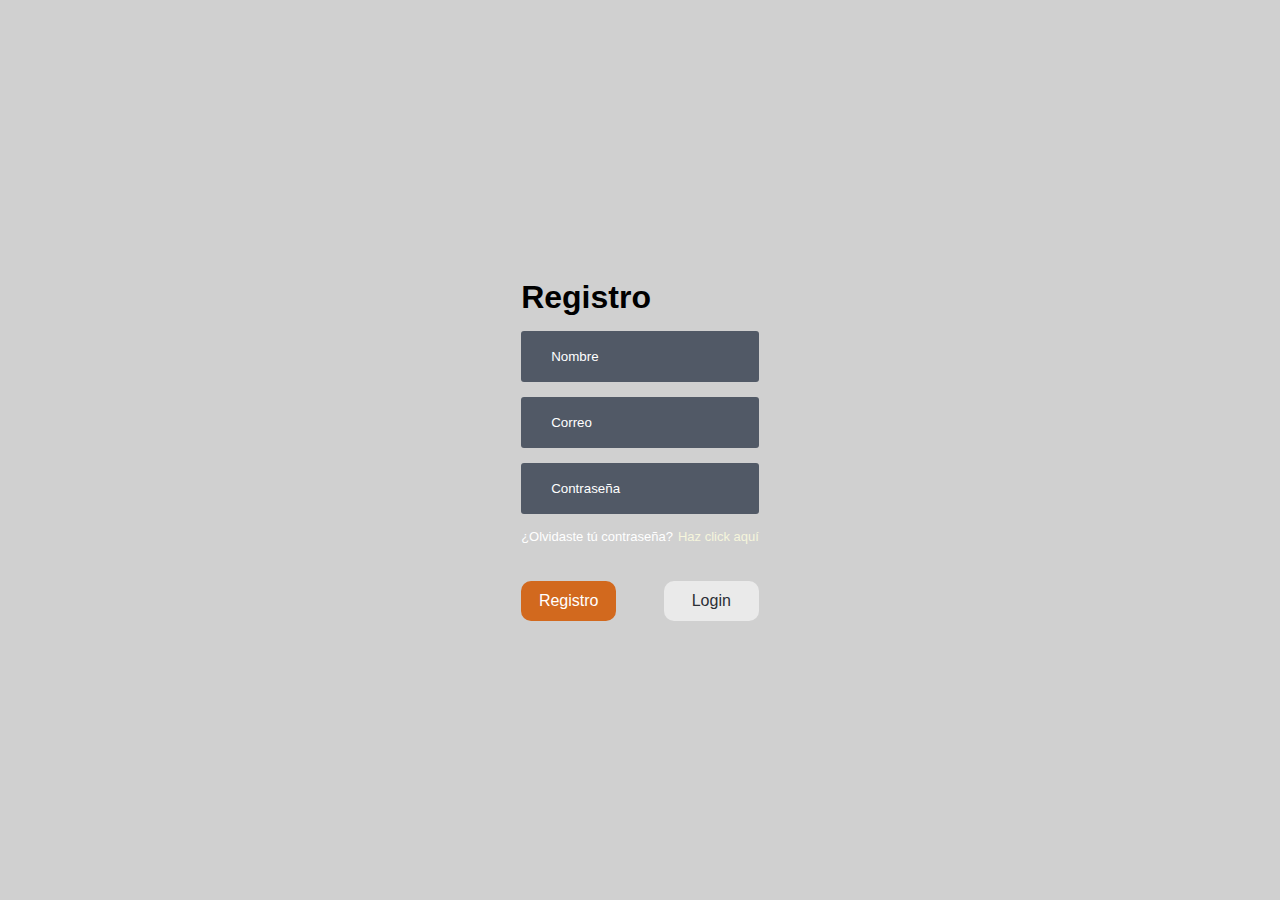
<file: formulario/index.html>
<!DOCTYPE html>
<html lang="es">
<head>
    <meta charset="UTF-8">
    <meta name="viewport" content="width=device-width, initial-scale=1.0">
    <title>Formulario hadassa cosmetics</title>
    <link rel="stylesheet" href="style.css">
    <link rel="stylesheet" href="https://cdnjs.cloudflare.com/ajax/libs/font-awesome/6.5.2/css/all.min.css" integrity="sha512-SnH5WK+bZxgPHs44uWIX+LLJAJ9/2PkPKZ5QiAj6Ta86w+fsb2TkcmfRyVX3pBnMFcV7oQPJkl9QevSCWr3W6A==" crossorigin="anonymous" referrerpolicy="no-referrer" />
</head>
<body>

     <div class="container">      
         <div class="form-container">
            <h1 id="title">Registro</h1>
            <form> 
                 <div class="input-group">
                    <div class="input-field" id="nameInput">
                        <i class="fa-solid fa-user"></i>
                        <input type="text" placeholder="Nombre">
                    </div>
                    <div class="input-field">
                        <i class="fa-solid fa-envelope"></i>
                        <input type="email" placeholder="Correo">
                    </div>
                    <div class="input-field">
                        <i class="fa-solid fa-lock"></i>
                        <input type="password" placeholder="Contraseña">
                    </div>
                    <p>¿Olvidaste tú contraseña?<a href="#">Haz click aquí</a></p>
                </div>
                <div class="btn-field">
                    <button id="signUp" type="button"><a href="C:\Users\ivojo\Documents\index.html\index.html" class="link" >Registro</a></button>
                    
                    <button id="sigIn"  type="button" class="disable">Login</button>
                </div>

            </form>            
        </div>
    </div>

    <script src="script.js"></script>
</body>
</html>
</file>
<file: formulario/style.css>
* {
    margin: 0;
    padding: 0;
    font-family: Arial, Helvetica, sans-serif;
    box-sizing: border-box;
    text-decoration: none;
}


.container {
    width: 100%;
    height: 100vh;
    background-color: #D0D0D0;
    display: flex; 
    align-items: center;
    justify-content: center;
}

.form-content {
    width: 100%;
    max-width: 450px;
    background-color: #2C2F35;
    padding: 50px 60px 70px;
    text-align: center;
    border-radius: 25px;
}

.form-content h1 {
    font-size: 30px;
    margin-bottom: 60px;
    color: #FFFFFF;
    position: relative;
}

.form-content h1::after {
    content: "";
    width: 30px;
    height: 4px;
    border-radius: 3px;
    background: #04BD7D;
    position: absolute;
    bottom: -12px;
    left: 50%;
    transform: translateX(-50%)
}

.input-field {
    background-color: #515966;
    margin: 15px 0;
    border-radius: 3px;
    display: flex;
    align-items: center;
    transition: max-height 0.5s;
    overflow: hidden;
}

input {
    width: 100%;
    background: transparent;
    border: 0;
    outline: none;
    padding: 18px 15px;
    color: #FFFFFF;
}

input::placeholder {
    color: #FFFFFF;
}

.input-field i {
    margin-left: 15px;
    color: burlywood;
}

form p {
    color: #FFFFFF;
    text-align: left;
    font-size: 13px;
}

form p a{
    color: beige ;
    margin-left: 5px;
}

.btn-field {
    width: 100%;
    display: flex;
    justify-content: space-between;
}

.btn-field button{
    flex-basis: 40%;
    font-size: 16px;
    background-color: chocolate;
    color: beige;
    height: 40px;
    border-radius: 10px;
    border: 0;
    outline: 0;
    cursor: pointer;
    transition: background-color 0.3s ease;
}

.btn-field :hover {
    background-color: darkkhaki;
}

.input-group {
    height: 250px;
}

.btn-field button.disable {
    background-color: #EAEAEA;
    color: #2C2F35;
}

.link {
    color: #FFFFFF;
    text-decoration: none;
}

.link :hover {
    background-color: darkkhaki;
    transition: background-color 0.3s ease;
}
</file>
